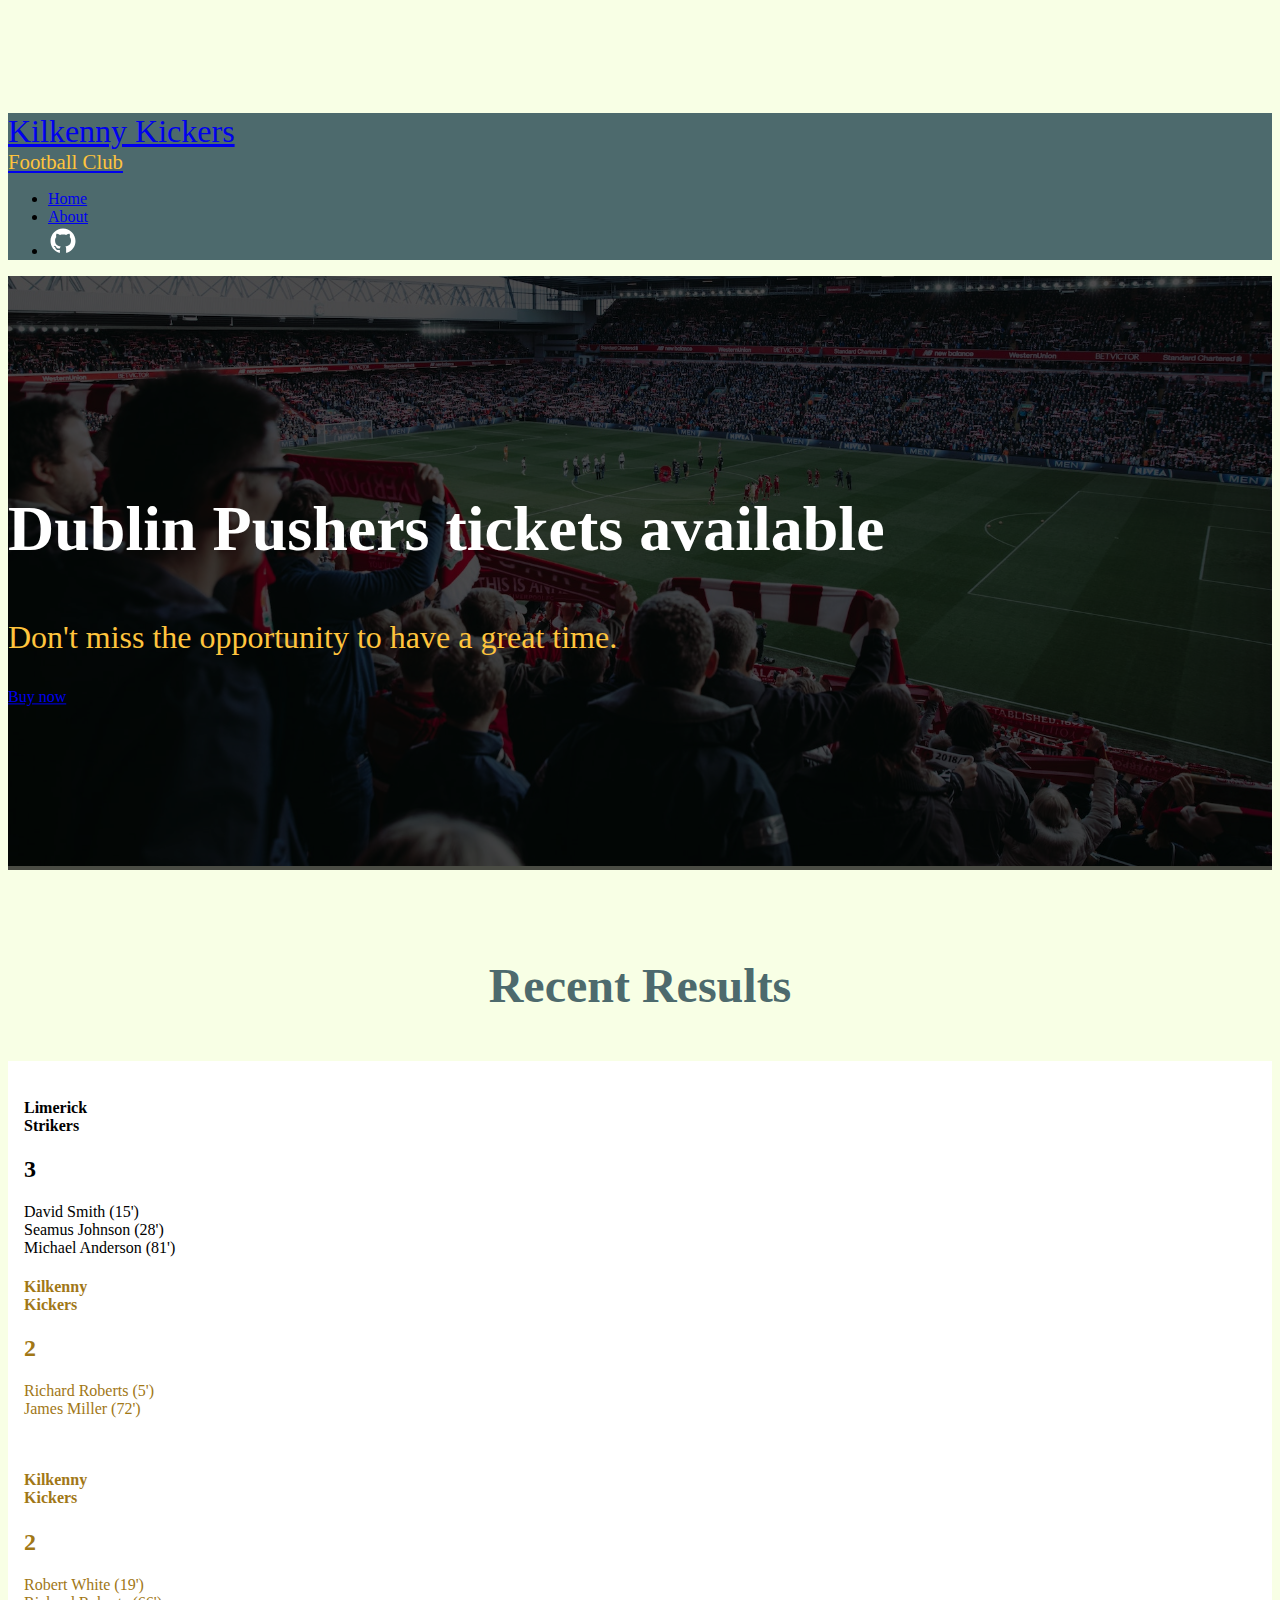
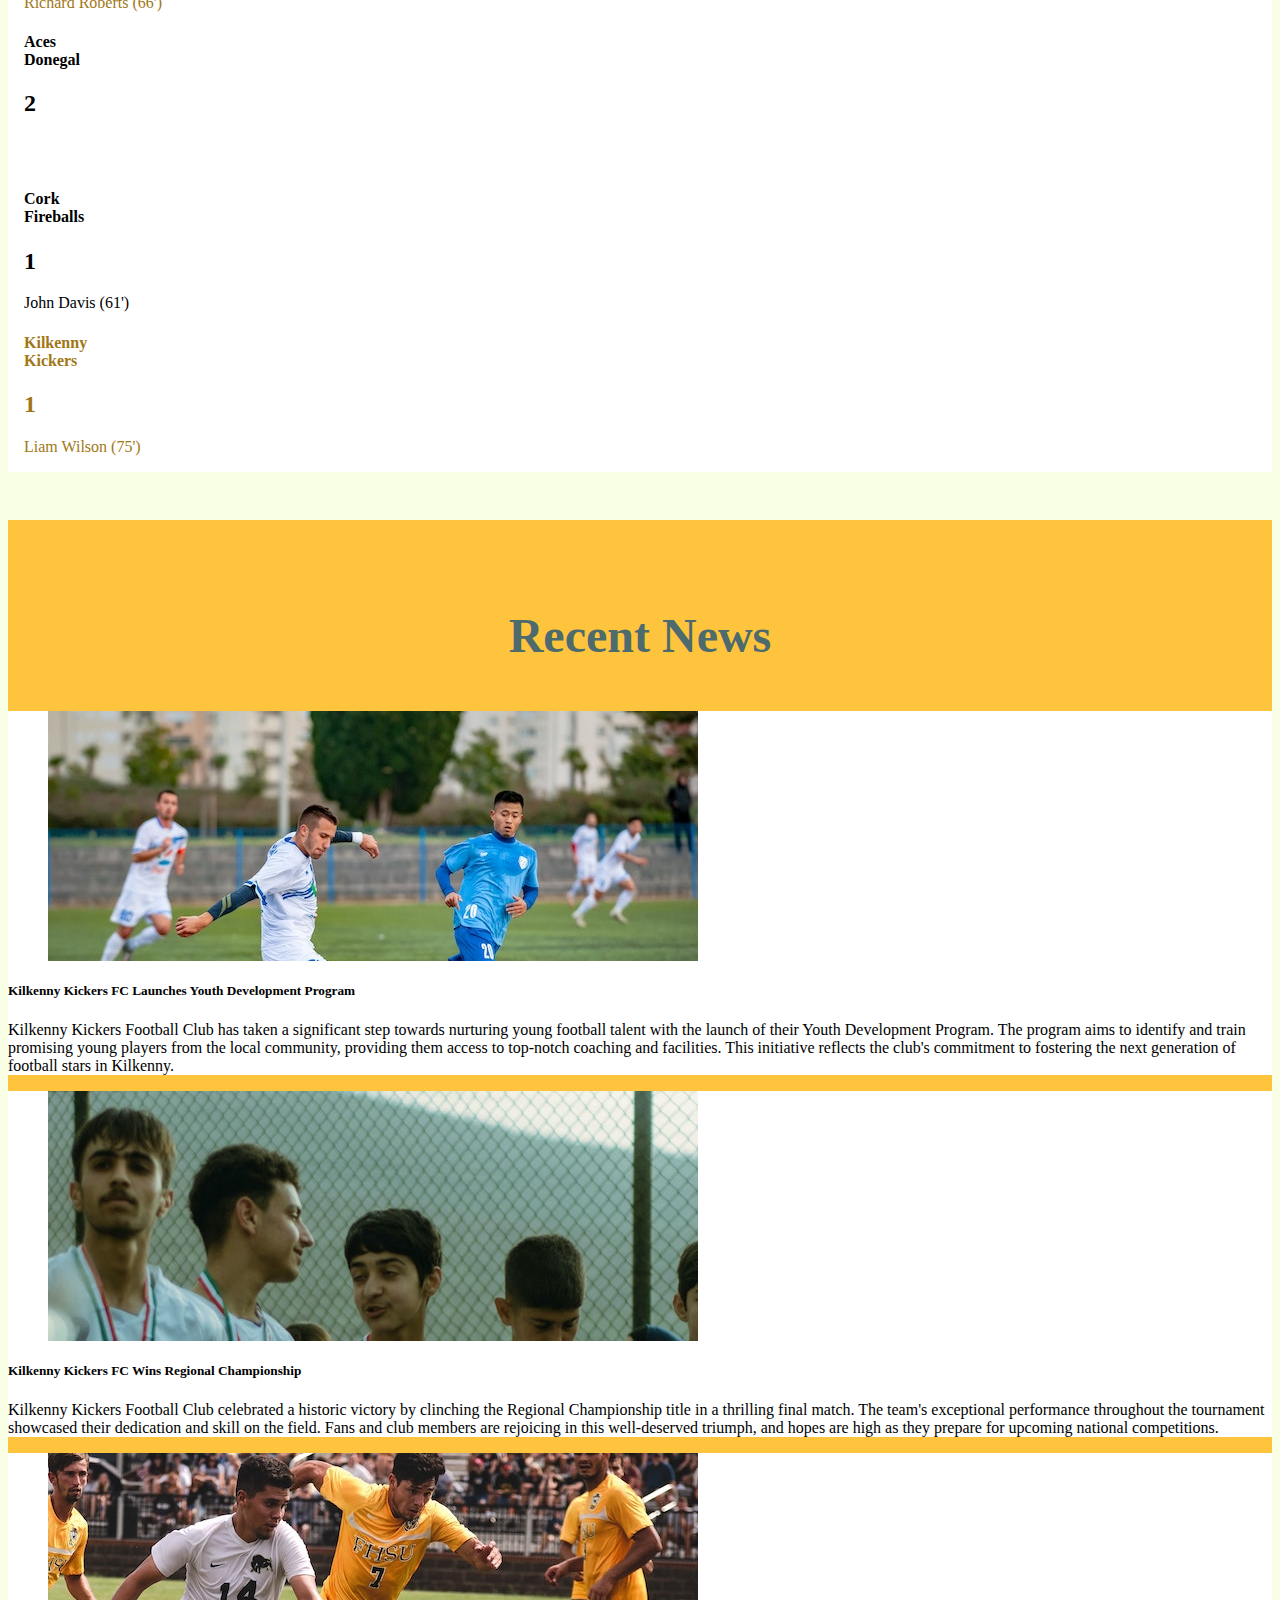
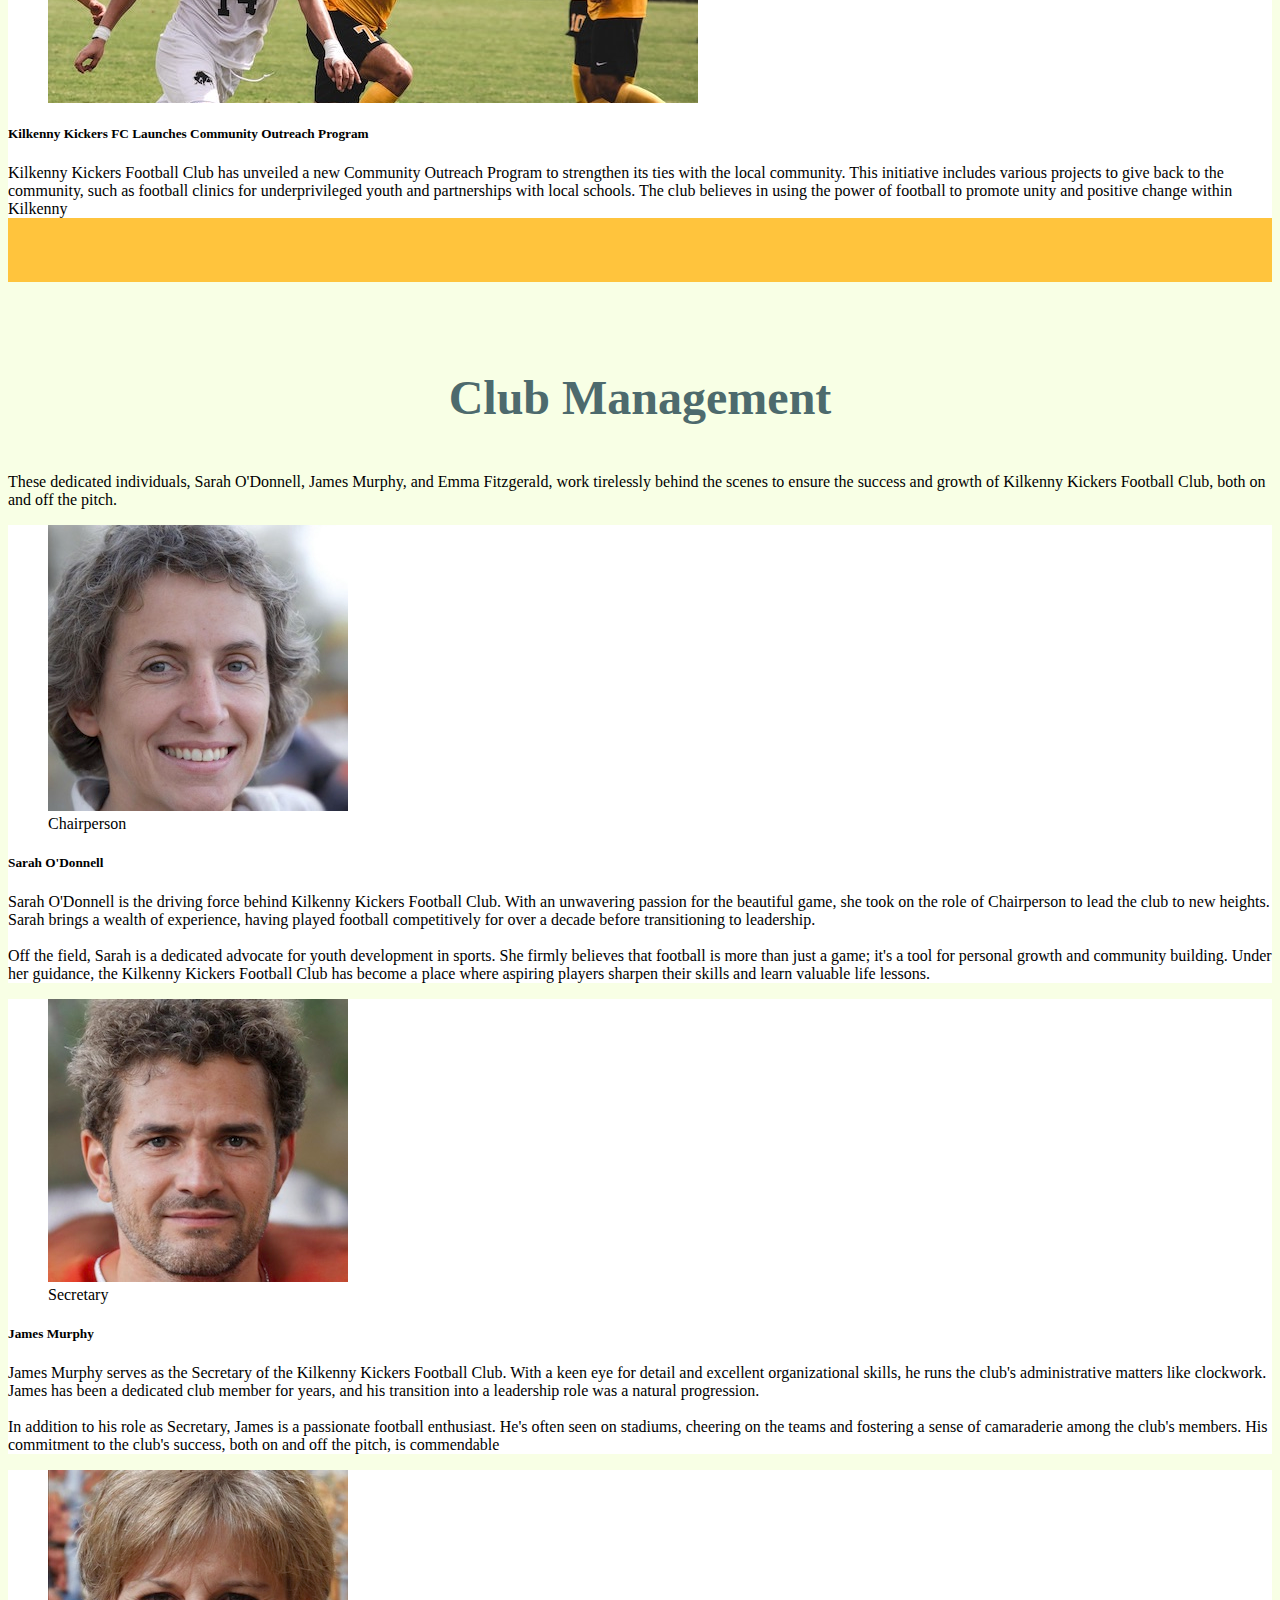
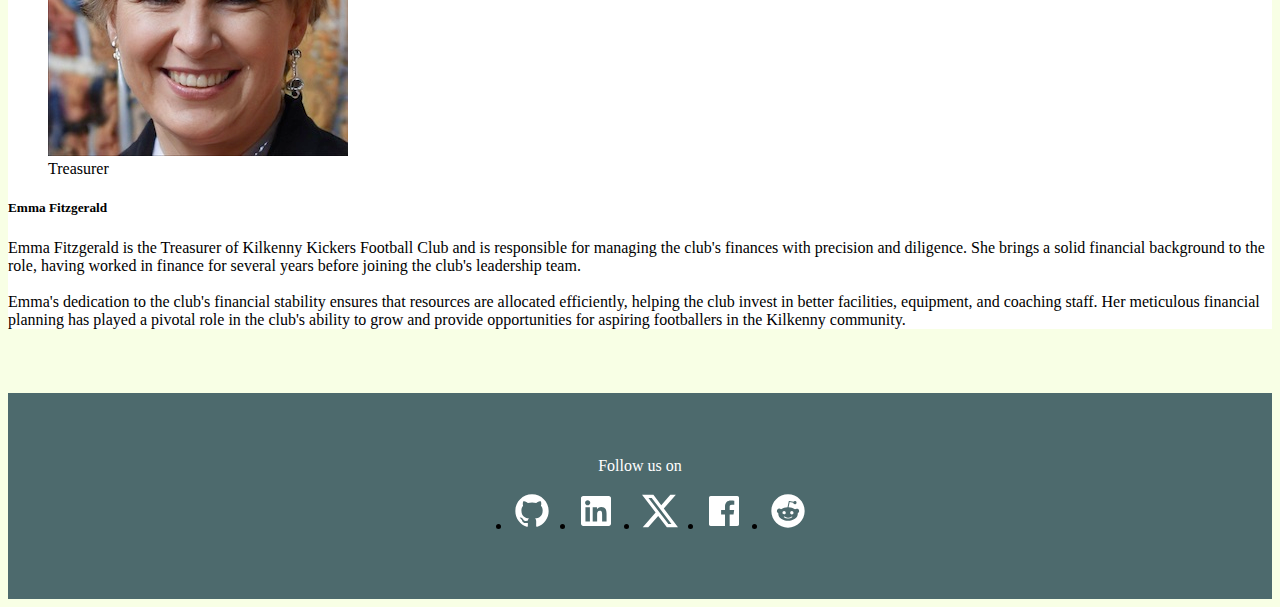
<file: public/index.html>
<!DOCTYPE html>
<html lang="en-GB">
<head>
    <meta charset="utf-8">
    <meta name="viewport" content="width=device-width, initial-scale=1">
    <title>Kilkenny Kickers - Football Club</title>

    <link href="https://cdn.jsdelivr.net/npm/bootstrap@5.3.2/dist/css/bootstrap.min.css" rel="stylesheet"
          integrity="sha384-T3c6CoIi6uLrA9TneNEoa7RxnatzjcDSCmG1MXxSR1GAsXEV/Dwwykc2MPK8M2HN" crossorigin="anonymous">
    <link rel="stylesheet" href="assets/css/index.css">
</head>
<body>
<header class="app-header navbar navbar-expand-md navbar-dark fixed-top">
    <div class="container">
        <div class="app-header__row row align-items-center justify-content-between">
            <a class="col-sm-12 col-md-auto navbar-brand text-center" href="index.html">
                <span class="app-header__title">Kilkenny Kickers</span>
                <span class="app-header__slogan">Football Club</span>
            </a>
            <nav class="col-sm-12 col-md-auto mt-1 mt-md-0 main-nav">
                <ul class="navbar-nav me-auto mb-2 mb-sm-0 align-items-center justify-content-center">
                    <li class="nav-item">
                        <a href="index.html" class="nav-link active">Home</a>
                    </li>
                    <li class="nav-item">
                        <a href="about.html" class="nav-link">About</a>
                    </li>
                    <li class="nav-item">
                        <a href="https://github.com/player64/kilkenny-kickers-bootstrap"
                           rel="nofollow" target="_blank" class="nav-link">
                            <img src="assets/icons/github.svg" alt="GitHub" class="main-nav__item-ico">
                        </a>
                    </li>
                </ul>
            </nav>
        </div>
    </div>
</header>
<main class="app-main">
    <section class="intro">
        <img src="assets/images/main-img-resized.jpeg" width="1918" height="896" alt="Kilkenny Kickers"
             class="intro__img">
        <div class="intro__inner">
            <div class="container">
                <div class="mx-4 mx-md-0">
                    <h2 class="intro__title">Dublin Pushers tickets available</h2>
                    <p class="intro__desc">Don't miss the opportunity to have a great time.</p>
                    <a href="#" class="btn btn-primary btn-lg">Buy now</a>
                </div>

            </div>
        </div>
    </section>

    <section class="app-section results">
        <div class="container">
            <h2 class="section-title results__title">Recent Results</h2>
            <div class="row justify-content-center">
                <div class="col-12 col-sm-9 col-lg-4 mb-3 mb-lg-0">
                    <article class="result card">
                        <div class="card-body">
                            <div class="row">
                                <div class="col-6 text-center">
                                    <h4 class="card-title">Limerick<br>Strikers</h4>
                                    <h2 class="card-title">3</h2>
                                    <div class="text-start">
                                        David Smith (15')<br>
                                        Seamus Johnson (28')<br>
                                        Michael Anderson (81')
                                    </div>
                                </div>
                                <div class="col-6 text-center result__team">
                                    <h4 class="card-title">Kilkenny<br>Kickers</h4>
                                    <h2 class="card-title">2</h2>
                                    <div class="text-start">
                                        Richard Roberts (5')<br>
                                        James Miller (72')
                                    </div>
                                </div>
                            </div>
                        </div>
                    </article>
                </div>
                <div class="col-12 col-sm-9 col-lg-4 mb-3 mb-lg-0">
                    <article class="result card">
                        <div class="card-body">
                            <div class="row">
                                <div class="col-6 text-center result__team">
                                    <h4 class="card-title">Kilkenny<br>Kickers</h4>
                                    <h2 class="card-title">2</h2>
                                    <div class="text-start">
                                        Robert White (19')<br>
                                        Richard Roberts (66')
                                    </div>
                                </div>
                                <div class="col-6 text-center">
                                    <h4 class="card-title ">Aces<br>Donegal</h4>
                                    <h2 class="card-title">2</h2>
                                    <div class="text-start">
                                    </div>
                                </div>
                            </div>
                        </div>
                    </article>
                </div>
                <div class="col-12 col-sm-9 col-lg-4">
                    <article class="result card">
                        <div class="card-body">
                            <div class="row">
                                <div class="col-6 text-center">
                                    <h4 class="card-title">Cork<br>Fireballs</h4>
                                    <h2 class="card-title">1</h2>
                                    <div class="text-start">
                                        John Davis (61')
                                    </div>
                                </div>
                                <div class="col-6 text-center result__team">
                                    <h4 class="card-title">Kilkenny<br>Kickers</h4>
                                    <h2 class="card-title">1</h2>
                                    <div class="text-start">
                                        Liam Wilson (75')
                                    </div>
                                </div>
                            </div>
                        </div>
                    </article>
                </div>
            </div>
        </div>
    </section>

    <section class="app-section news">
        <div class="container">
            <h2 class="section-title news__title">Recent News</h2>
            <div class="row justify-content-center">
                <div class="col-12 col-sm-9 col-lg-4 mb-3 mb-lg-0">
                    <div class="card article">
                        <figure class="article__img-wrapper">
                            <img src="assets/images/news-1.jpeg" width="650" height="400"
                                 alt="Kilkenny Kickers FC Launches Youth Development Program" class="card-img-top">
                        </figure>
                        <div class="card-body">
                            <h5 class="card-title">Kilkenny Kickers FC Launches Youth Development Program</h5>
                            <p class="card-text">Kilkenny Kickers Football Club has taken a significant step towards
                                nurturing young football talent with the launch of their Youth Development Program.
                                The program aims to identify and train promising young players from the local community,
                                providing them access to top-notch coaching and facilities. This initiative reflects
                                the club's commitment to fostering the next generation of football stars in
                                Kilkenny.</p>
                        </div>
                    </div>
                </div>
                <div class="col-12 col-sm-9 col-lg-4 mb-3 mb-lg-0">
                    <div class="card article">
                        <figure class="article__img-wrapper">
                            <img src="assets/images/news-2.jpeg" width="650" height="400"
                                 alt="Kilkenny Kickers FC Wins Regional Championship" class="card-img-top">
                        </figure>
                        <div class="card-body">
                            <h5 class="card-title">Kilkenny Kickers FC Wins Regional Championship</h5>
                            <p class="card-text">Kilkenny Kickers Football Club celebrated a historic victory
                                by clinching the Regional Championship title in a thrilling final match. The team's
                                exceptional performance throughout the tournament showcased their dedication and skill
                                on the field. Fans and club members are rejoicing in this well-deserved triumph, and
                                hopes are high as they prepare for upcoming national competitions.</p>
                        </div>
                    </div>
                </div>
                <div class="col-12 col-sm-9 col-lg-4 mb-3 mb-lg-0">
                    <div class="card article">
                        <figure class="article__img-wrapper">
                            <img src="assets/images/news-3.jpeg" width="650" height="450"
                                 alt="Kilkenny Kickers FC Launches Community Outreach Program" class="card-img-top">
                        </figure>
                        <div class="card-body">
                            <h5 class="card-title">Kilkenny Kickers FC Launches Community Outreach Program</h5>
                            <p class="card-text">Kilkenny Kickers Football Club has unveiled a new Community
                                Outreach Program to strengthen its ties with the local community. This initiative includes
                                various projects to give back to the community, such as football clinics for underprivileged
                                youth and partnerships with local schools. The club believes in using the power of
                                football to promote unity and positive change within Kilkenny</p>
                        </div>
                    </div>
                </div>
            </div>
        </div>
    </section>
    <section class="app-section about d-none d-sm-block">
        <div class="container">
            <h2 class="section-title about__title">Club Management</h2>
            <p class="text-center mb-4">
                These dedicated individuals, Sarah O'Donnell, James Murphy, and Emma Fitzgerald, work tirelessly behind
                the scenes to ensure the success and growth of Kilkenny Kickers Football Club, both on and off the
                pitch.
            </p>
            <div class="row justify-content-center">
                <div class="col-12 col-sm-9 col-lg-4 mb-3 mb-lg-0">
                    <div class="card article">
                        <figure class="figure">
                            <img src="assets/images/chairperson.jpg" width="300" height="286"
                                 alt="Sarah O'Donnell"
                                 class="figure-img img-fluid w-100 rounded">
                            <figcaption class="figure-caption text-center">Chairperson</figcaption>
                        </figure>
                        <div class="card-body">
                            <h5 class="card-title">Sarah O'Donnell</h5>
                            <p class="card-text">Sarah O'Donnell is the driving force behind Kilkenny Kickers Football
                                Club. With an unwavering passion for the beautiful game, she took on the role of
                                Chairperson to lead the club to new heights. Sarah brings a wealth of experience,
                                having played football competitively for over a decade before transitioning to
                                leadership.
                                <br><br>

                                Off the field, Sarah is a dedicated advocate for youth development in sports. She firmly
                                believes that football is more than just a game; it's a tool for personal growth and
                                community building. Under her guidance, the Kilkenny Kickers Football Club has become
                                a place where aspiring players sharpen their skills and learn valuable life lessons.</p>
                        </div>
                    </div>
                </div>

                <div class="col-12 col-sm-9 col-lg-4 mb-3 mb-lg-0">
                    <div class="card article">
                        <figure class="figure">
                            <img src="assets/images/secretary.jpg" width="300" height="283"
                                 alt="James Murphy"
                                 class="figure-img img-fluid w-100 rounded">
                            <figcaption class="figure-caption text-center">Secretary</figcaption>
                        </figure>
                        <div class="card-body">
                            <h5 class="card-title">James Murphy</h5>
                            <p class="card-text">James Murphy serves as the Secretary of the Kilkenny Kickers Football
                                Club. With a keen eye for detail and excellent organizational skills, he runs the club's
                                administrative matters like clockwork. James has been a dedicated club member for years,
                                and his transition into a leadership role was a natural progression.
                                <br><br>
                                In addition to his role as Secretary, James is a passionate football enthusiast. He's
                                often seen on stadiums, cheering on the teams and fostering a sense of camaraderie among
                                the club's members. His commitment to the club's success, both on and off the pitch,
                                is commendable</p>
                        </div>
                    </div>
                </div>

                <div class="col-12 col-sm-9 col-lg-4 mb-3 mb-lg-0">
                    <div class="card article">
                        <figure class="figure">
                            <img src="assets/images/treasurer.jpg" width="300" height="286"
                                 alt="Emma Fitzgerald"
                                 class="figure-img img-fluid w-100 rounded">
                            <figcaption class="figure-caption text-center">Treasurer</figcaption>
                        </figure>
                        <div class="card-body">
                            <h5 class="card-title">Emma Fitzgerald</h5>
                            <p class="card-text">Emma Fitzgerald is the Treasurer of Kilkenny Kickers Football Club
                                and is responsible for managing the club's finances with precision and diligence. She
                                brings a solid financial background to the role, having worked in finance for several
                                years before joining the club's leadership team.
                                <br><br>
                                Emma's dedication to the club's financial stability ensures that resources are allocated
                                efficiently, helping the club invest in better facilities, equipment, and coaching
                                staff.
                                Her meticulous financial planning has played a pivotal role in the club's ability to
                                grow
                                and provide opportunities for aspiring footballers in the Kilkenny community.</p>
                        </div>
                    </div>
                </div>
            </div>
        </div>
    </section>
</main>

<footer class="app-footer">
    <div class="app-container">
        <nav class="social-nav">
            <p class="social-nav__desc">Follow us on</p>
            <ul class="social-nav__list list-unstyled">
                <li class="social-nav__list-item">
                    <a href="https://github.com/player64/kilkenny-kickers-bootstrap"
                       rel="nofollow" target="_blank" class="social-nav__link">
                        <img src="assets/icons/github.svg" alt="GitHub" class="social-nav__ico">
                    </a>
                </li>
                <li class="social-nav__list-item">
                    <a href="https://linkedin.com" rel="nofollow" target="_blank" class="social-nav__link">
                        <img src="assets/icons/linkedin.svg" alt="LinkedIn" class="social-nav__ico">
                    </a>
                </li>
                <li class="social-nav__list-item">
                    <a href="https://twitter.com" rel="nofollow" target="_blank" class="social-nav__link">
                        <img src="assets/icons/twitter.svg" alt="LinkedIn" class="social-nav__ico">
                    </a>
                </li>
                <li class="social-nav__list-item">
                    <a href="https://facebook.com" rel="nofollow" target="_blank" class="social-nav__link">
                        <img src="assets/icons/facebook.svg" alt="Facebook" class="social-nav__ico">
                    </a>
                </li>
                <li class="social-nav__list-item">
                    <a href="https://reddit.com" rel="nofollow" target="_blank" class="social-nav__link">
                        <img src="assets/icons/reddit.svg" alt="Reddit" class="social-nav__ico">
                    </a>
                </li>
            </ul>
        </nav>
    </div>
</footer>
</body>
</html>
</file>
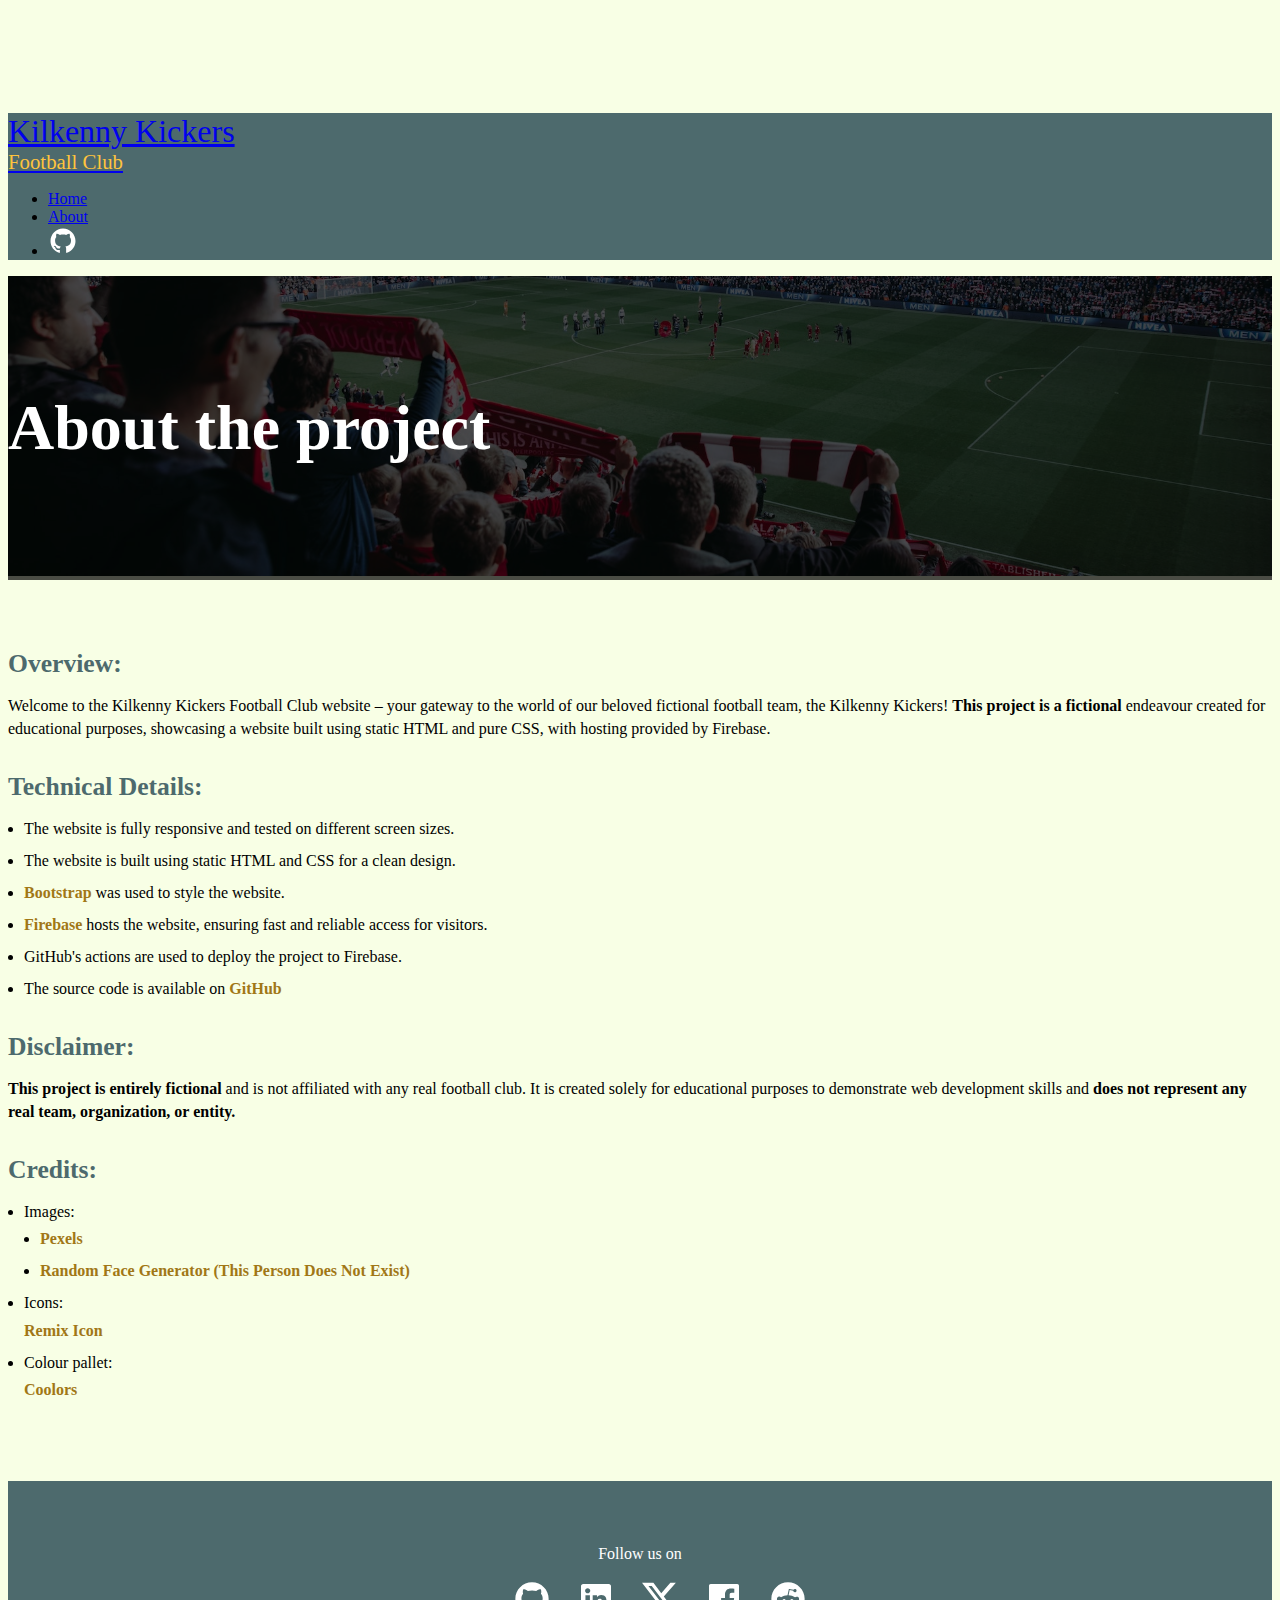
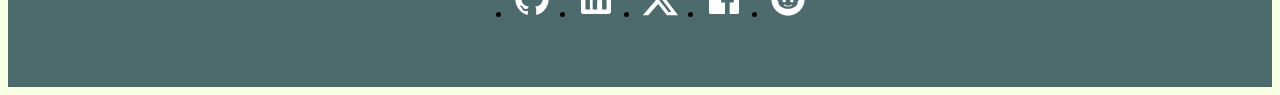
<file: public/about.html>
<!DOCTYPE html>
<html lang="en-GB">
<head>
    <meta charset="utf-8">
    <meta name="viewport" content="width=device-width, initial-scale=1">
    <title>About | Kilkenny Kickers - Football Club</title>
    <link href="https://cdn.jsdelivr.net/npm/bootstrap@5.3.2/dist/css/bootstrap.min.css" rel="stylesheet"
          integrity="sha384-T3c6CoIi6uLrA9TneNEoa7RxnatzjcDSCmG1MXxSR1GAsXEV/Dwwykc2MPK8M2HN" crossorigin="anonymous">
    <link rel="stylesheet" href="assets/css/about.css">
</head>
<body>

<header class="app-header navbar navbar-expand-md navbar-dark fixed-top">
    <div class="container">
        <div class="app-header__row row align-items-center justify-content-between">
            <a class="col-sm-12 col-md-auto navbar-brand text-center" href="index.html">
                <span class="app-header__title">Kilkenny Kickers</span>
                <span class="app-header__slogan">Football Club</span>
            </a>
            <nav class="col-sm-12 col-md-auto mt-1 mt-md-0 main-nav">
                <ul class="navbar-nav me-auto mb-2 mb-sm-0 align-items-center justify-content-center">
                    <li class="nav-item">
                        <a href="index.html" class="nav-link">Home</a>
                    </li>
                    <li class="nav-item">
                        <a href="about.html" class="nav-link active">About</a>
                    </li>
                    <li class="nav-item">
                        <a href="https://github.com/player64/kilkenny-kickers-bootstrap"
                           rel="nofollow" target="_blank" class="nav-link">
                            <img src="assets/icons/github.svg" alt="GitHub" class="main-nav__item-ico">
                        </a>
                    </li>
                </ul>
            </nav>
        </div>
    </div>
</header>
<main class="app-main">
    <section class="intro">
        <img src="assets/images/main-img-resized.jpeg" width="1918" height="896"
             alt="Kilkenny Kickers" class="intro__img intro__img--min-height">
        <div class="intro__inner">
            <div class="container">
                <h2 class="intro__title">About the project</h2>
            </div>
        </div>
    </section>

    <section class="about-the-project">
        <div class="container">
            <div class="row">
                <div class="col-12 col-md-10 col-lg-8">
                    <div class="about-the-project__section">
                        <h2 class="about-the-project__section-title">Overview:</h2>
                        <p class="about-the-project__section-desc">
                            Welcome to the Kilkenny Kickers Football Club website – your gateway to the world of our
                            beloved
                            fictional football team, the Kilkenny Kickers! <strong>This project is a fictional</strong>
                            endeavour created for educational purposes, showcasing a website built using static HTML and
                            pure CSS, with hosting provided by Firebase.
                        </p>
                    </div>

                    <div class="about-the-project__section">
                        <h2 class="about-the-project__section-title">Technical Details:</h2>
                        <ul class="about-the-project__list">
                            <li class="about-the-project__list-item">The website is fully responsive and tested on
                                different screen sizes.
                            </li>
                            <li class="about-the-project__list-item">
                                The website is built using static HTML and CSS for a clean design.
                            </li>
                            <li class="about-the-project__list-item">
                                <a class="credit-link" target="_blank" rel="nofollow"
                                   href="https://getbootstrap.com/">Bootstrap</a> was used to style the website.
                            </li>
                            <li class="about-the-project__list-item">
                                <a href="https://firebase.google.com/" class="credit-link" target="_blank"
                                   rel="nofollow">
                                    Firebase</a> hosts the website, ensuring fast and reliable access for visitors.
                            </li>
                            <li class="about-the-project__list-item">
                                GitHub's actions are used to deploy the project to Firebase.
                            </li>
                            <li class="about-the-project__list-item">
                                The source code is available on
                                <a class="credit-link" target="_blank" rel="nofollow"
                                   href="https://github.com/player64/kilkenny-kickers/">
                                    GitHub
                                </a>
                            </li>
                        </ul>
                    </div>

                    <div class="about-the-project__section">
                        <h2 class="about-the-project__section-title">Disclaimer:</h2>
                        <p class="about-the-project__section-desc">
                            <strong>This project is entirely fictional</strong> and is not affiliated with any real
                            football
                            club. It is
                            created solely for educational purposes to demonstrate web development skills and
                            <strong>
                                does not represent any real team, organization, or entity.
                            </strong>
                        </p>
                    </div>

                    <div class="about-the-project__section">
                        <h2 class="about-the-project__section-title">Credits:</h2>
                        <ul class="about-the-project__list">
                            <li class="about-the-project__list-item">
                                <span class="credit-desc">Images:</span>
                                <ul class="about-the-project__list">
                                    <li class="about-the-project__list-item">
                                        <a class="credit-link" href="https://www.pexels.com/" target="_blank"
                                           rel="nofollow">
                                            Pexels
                                        </a>
                                    </li>
                                    <li class="about-the-project__list-item">
                                        <a class="credit-link" href="https://this-person-does-not-exist.com/en"
                                           target="_blank" rel="nofollow">
                                            Random Face Generator (This Person Does Not Exist)
                                        </a>
                                    </li>
                                </ul>
                            </li>
                            <li class="about-the-project__list-item">
                                <span class="credit-desc">Icons:</span>
                                <a class="credit-link" href="https://remixicon.com/" target="_blank" rel="nofollow">
                                    Remix Icon
                                </a>
                            </li>
                            <li class="about-the-project__list-item">
                                <span class="credit-desc">Colour pallet:</span>
                                <a class="credit-link" href="https://coolors.co/" target="_blank" rel="nofollow">
                                    Coolors
                                </a>
                            </li>
                        </ul>
                    </div>
                </div>
            </div>
        </div>
    </section>
</main>

<footer class="app-footer">
    <div class="app-container">
        <nav class="social-nav">
            <p class="social-nav__desc">Follow us on</p>
            <ul class="social-nav__list list-unstyled">
                <li class="social-nav__list-item">
                    <a href="https://github.com/player64/kilkenny-kickers-bootstrap"
                       rel="nofollow" target="_blank" class="social-nav__link">
                        <img src="assets/icons/github.svg" alt="GitHub" class="social-nav__ico">
                    </a>
                </li>
                <li class="social-nav__list-item">
                    <a href="https://linkedin.com" rel="nofollow" target="_blank" class="social-nav__link">
                        <img src="assets/icons/linkedin.svg" alt="LinkedIn" class="social-nav__ico">
                    </a>
                </li>
                <li class="social-nav__list-item">
                    <a href="https://twitter.com" rel="nofollow" target="_blank" class="social-nav__link">
                        <img src="assets/icons/twitter.svg" alt="LinkedIn" class="social-nav__ico">
                    </a>
                </li>
                <li class="social-nav__list-item">
                    <a href="https://facebook.com" rel="nofollow" target="_blank" class="social-nav__link">
                        <img src="assets/icons/facebook.svg" alt="Facebook" class="social-nav__ico">
                    </a>
                </li>
                <li class="social-nav__list-item">
                    <a href="https://reddit.com" rel="nofollow" target="_blank" class="social-nav__link">
                        <img src="assets/icons/reddit.svg" alt="Reddit" class="social-nav__ico">
                    </a>
                </li>
            </ul>
        </nav>
    </div>
</footer>
</body>
</html>
</file>
<file: public/assets/css/index.css>
@import "style.css";
/** RESULTS **/
.result {
    background-color: #fff;
    padding: 1rem;
    height: 100%;
}

.result__team {
    color: var(--dark-amber);
}

/** NEWS **/
.news {
    background-color: var(--amber);
}

.article {
    height: 100%;
    background-color: #fff;
}

.article__img-wrapper {
    width: 100%;
    max-height: 250px;
    overflow: hidden;

    & img {
        object-fit: cover;
    }
}
</file>
<file: public/assets/css/about.css>
@import "style.css";

.about-the-project {
    padding: 3rem 0;
}

.about-the-project strong {
    font-weight: bold;
}

.about-the-project__body {
    max-width: 70%;
}

.about-the-project__section {
    margin-bottom: 2rem;
}

.about-the-project__section-title {
    color: var(--paynes-gray);
    font-size: 1.6rem;
    font-weight: bold;
    margin-bottom: 1rem;
}

.about-the-project__section-desc,
.about-the-project__list-item {
    line-height: 1.4rem;
}

.about-the-project__list {
    list-style-type: disc;
    padding-left: 1rem;
}

.about-the-project__list-item {
    margin-bottom: 0.6rem;
}

.credit-desc {
    display: block;
    margin-bottom: 0.3rem;
}

.credit-link {
    color: var(--dark-amber);
    font-weight: bold;
    text-decoration: none;
}

.credit-link:hover {
    text-decoration: underline;
}
</file>
